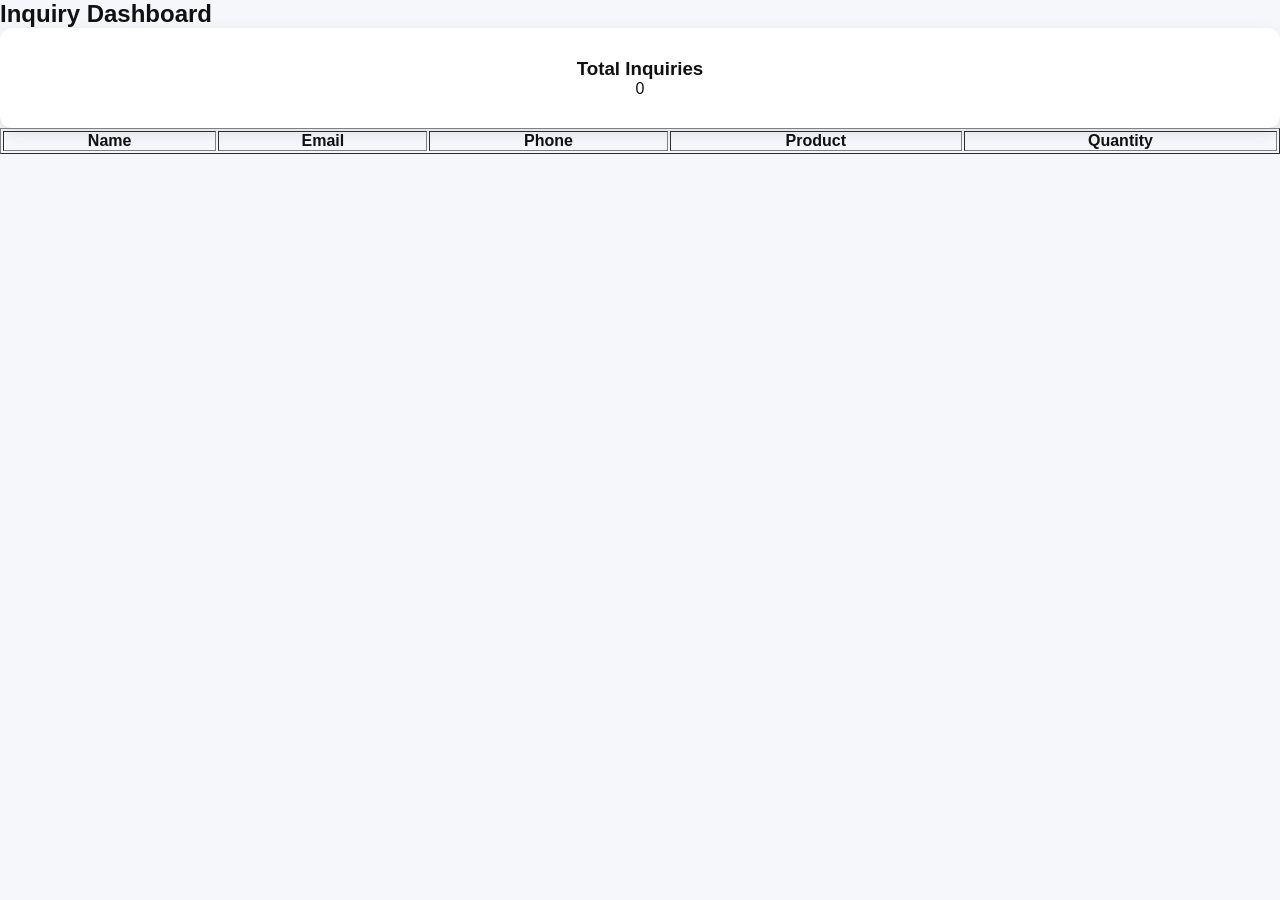
<file: admin.html>
<!DOCTYPE html>
<html lang="en">

<head>

<meta charset="UTF-8">
<meta name="viewport" content="width=device-width, initial-scale=1.0">

<title>
Admin Dashboard | DS Enterprises
</title>

<link rel="stylesheet" href="css/style.css">

</head>

<body>

<section class="admin-panel">

<h1>
Inquiry Dashboard
</h1>

<div class="dashboard-cards">

<div class="feature-card">

<h3>
Total Inquiries
</h3>

<p id="totalInquiry">
0
</p>

</div>

</div>

<table border="1" width="100%" cellpadding="15">

<thead>

<tr>

<th>Name</th>
<th>Email</th>
<th>Phone</th>
<th>Product</th>
<th>Quantity</th>

</tr>

</thead>

<tbody id="inquiryTable">

</tbody>

</table>

</section>

<script src="js/admin.js"></script>

</body>

</html>
</file>
<file: css/style.css>
*{
    margin:0;
    padding:0;
    box-sizing:border-box;
    font-family:'Poppins',sans-serif;
}

body{
    background:#f5f7fa;
    color:#111;
}

/* NAVBAR */

.navbar{
    width:100%;
    display:flex;
    justify-content:space-between;
    align-items:center;
    padding:20px 8%;
    background:#0B1F4D;
    position:sticky;
    top:0;
    z-index:1000;
}

.logo-section{
    display:flex;
    align-items:center;
    gap:10px;
}

.logo-section img{
    width:60px;
}

.logo-section h2{
    color:#fff;
}

nav ul{
    display:flex;
    list-style:none;
    gap:30px;
}

nav ul li a{
    text-decoration:none;
    color:#fff;
    font-weight:500;
}

.quote-btn{
    background:#1E5EFF;
    color:#fff;
    padding:12px 22px;
    border-radius:6px;
    text-decoration:none;
}

/* HERO */

.hero{
    display:flex;
    align-items:center;
    justify-content:space-between;
    padding:80px 8%;
    gap:50px;
}

.hero-left{
    flex:1;
}

.hero-left h1{
    font-size:55px;
    color:#0B1F4D;
    margin-bottom:20px;
}

.hero-left p{
    font-size:18px;
    line-height:1.8;
    margin-bottom:30px;
}

.hero-buttons{
    display:flex;
    gap:20px;
}

.primary-btn{
    background:#1E5EFF;
    color:#fff;
    padding:14px 28px;
    text-decoration:none;
    border-radius:8px;
    
}

.secondary-btn{
    border:2px solid #1E5EFF;
    color:#1E5EFF;
    padding:14px 28px;
    text-decoration:none;
    border-radius:8px;
}

.hero-right{
    flex:1;
}

.hero-right img{
    width:100%;
    border-radius:15px;
}

/* FEATURES */

.features{
    display:grid;
    grid-template-columns:repeat(4,1fr);
    gap:20px;
    padding:60px 8%;
}

.feature-card{
    background:#fff;
    padding:30px;
    border-radius:12px;
    box-shadow:0 5px 15px rgba(0,0,0,0.1);
    text-align:center;
}

/* PRODUCTS */

.products-section{
    padding:80px 8%;
}

.products-section h2{
    text-align:center;
    margin-bottom:50px;
    color:#0B1F4D;
}

.products-grid{
    display:grid;
    grid-template-columns:repeat(4,1fr);
    gap:25px;
}

.product-card{
    background:#fff;
    padding:20px;
    border-radius:12px;
    text-align:center;
    box-shadow:0 5px 15px rgba(0,0,0,0.1);
}

.product-card img{
    width:100%;
    height:220px;
    object-fit:cover;
    border-radius:10px;
}

.product-card h3{
    margin-top:20px;
}

/* ABOUT */

.about-preview{
    display:flex;
    align-items:center;
    gap:50px;
    padding:80px 8%;
}

.about-left img{
    width:100%;
    border-radius:15px;
}

.about-left,
.about-right{
    flex:1;
}

/* CONTACT */

.contact-section{
    padding:80px 8%;
}

.contact-container{
    display:flex;
    gap:40px;
}

.contact-form{
    flex:1;
    display:flex;
    flex-direction:column;
    gap:20px;
}

.contact-form input,
.contact-form textarea{
    padding:15px;
    border:none;
    border-radius:8px;
}

.contact-form button{
    background:#1E5EFF;
    color:#fff;
    padding:15px;
    border:none;
    border-radius:8px;
    cursor:pointer;
}

/* WHATSAPP */

.whatsapp-btn{
    position:fixed;
    bottom:20px;
    right:20px;
    background:#25D366;
    color:#fff;
    padding:15px 20px;
    border-radius:50px;
    text-decoration:none;
    z-index:999;
}

/* FOOTER */

footer{
    background:#0B1F4D;
    color:#fff;
    text-align:center;
    padding:25px;
}
/* AI CHATBOT */

.ai-chat-section{
    padding:80px 8%;
    background:#ffffff;
}

.ai-chat-section h2{
    text-align:center;
    margin-bottom:40px;
    color:#0B1F4D;
}

.chat-box{
    max-width:700px;
    margin:auto;
    background:#f5f7fa;
    padding:30px;
    border-radius:15px;
    box-shadow:0 5px 20px rgba(0,0,0,0.1);
}

.chat-message{
    padding:15px;
    border-radius:10px;
    margin-bottom:15px;
    width:fit-content;
    max-width:80%;
}

.chat-message.bot{
    background:#1E5EFF;
    color:#fff;
}

.chat-message.user{
    background:#0B1F4D;
    color:#fff;
    margin-left:auto;
}

.chat-box input{
    width:100%;
    padding:15px;
    margin-top:20px;
    border:none;
    border-radius:8px;
}

.chat-box button{
    margin-top:15px;
    background:#1E5EFF;
    color:#fff;
    border:none;
    padding:15px 25px;
    border-radius:8px;
    cursor:pointer;
}
.filter-buttons{
    display:flex;
    justify-content:center;
    gap:20px;
    margin-bottom:40px;
    padding-top: 20px;
}

.filter-buttons button{
    background:#1E5EFF;
    color:#fff;
    border:none;
    padding:12px 20px;
    border-radius:8px;
    cursor:pointer;
}

.technical-section{
    padding:80px 8%;
}

.technical-grid{
    display:grid;
    grid-template-columns:repeat(3,1fr);
    gap:25px;
}
.footer{
    background:#0B1F4D;
    color:#fff;
    padding:60px 8%;
}

.footer-container{
    display:grid;
    grid-template-columns:repeat(3,1fr);
    gap:30px;
}

.footer-box ul{
    list-style:none;
}

.footer-box ul li{
    margin-bottom:10px;
}

.footer-box ul li a{
    color:#fff;
    text-decoration:none;
}

.copyright{
    margin-top:40px;
    text-align:center;
}
#scrollTopBtn{
    position:fixed;
    bottom:90px;
    right:20px;
    background:#1E5EFF;
    color:#fff;
    border:none;
    width:50px;
    height:50px;
    border-radius:50%;
    cursor:pointer;
    display:none;
    z-index:999;
}
.testimonials{
    padding:80px 8%;
    background:#fff;
}

.testimonials h2{
    text-align:center;
    margin-bottom:50px;
    color:#0B1F4D;
}

.testimonial-grid{
    display:grid;
    grid-template-columns:repeat(3,1fr);
    gap:25px;
}
.faq-section{
    padding:80px 8%;
}

.faq-section h2{
    text-align:center;
    margin-bottom:40px;
}

.faq-item{
    background:#fff;
    padding:25px;
    margin-bottom:20px;
    border-radius:10px;
}
/* PRODUCT MODAL */

.product-modal{
    display:none;
    position:fixed;
    z-index:2000;
    left:0;
    top:0;
    width:100%;
    height:100%;
    overflow:auto;
    background:rgba(0,0,0,0.7);
    padding:50px 20px;
}

.modal-content{
    background:#fff;
    margin:auto;
    max-width:1100px;
    border-radius:15px;
    padding:40px;
    position:relative;
    animation:modalOpen 0.4s ease;
}

.close-modal{
    position:absolute;
    top:20px;
    right:30px;
    font-size:35px;
    cursor:pointer;
    color:#0B1F4D;
}

@keyframes modalOpen{

    from{
        transform:scale(0.8);
        opacity:0;
    }

    to{
        transform:scale(1);
        opacity:1;
    }

}

.modal-product-grid{
    display:grid;
    grid-template-columns:1fr 1fr;
    gap:40px;
    align-items:center;
}

.modal-product-grid img{
    width:100%;
    border-radius:15px;
}

.modal-details h2{
    color:#0B1F4D;
    margin-bottom:20px;
}

.modal-details p{
    margin-bottom:15px;
    line-height:1.8;
}

.spec-grid{
    display:grid;
    grid-template-columns:repeat(2,1fr);
    gap:20px;
    margin-top:30px;
}

.spec-card{
    background:#f5f7fa;
    padding:20px;
    border-radius:12px;
}

.spec-card h4{
    color:#1E5EFF;
    margin-bottom:10px;
}

/* PRODUCTS GRID */
{
    margin-bottom: 20px;
}

.modal-details p{
    line-height:1.8;
}

.spec-grid{
    display:grid;
    grid-template-columns:repeat(2,1fr);
    gap:20px;
    margin-top:30px;
}

.spec-card{
    background:#f5f7fa;
    padding:20px;
    border-radius:12px;
}

.spec-card h4{
    color:#1E5EFF;
    margin-bottom:10px;
}

/* TABLES */

.spec-table{
    width:100%;
    border-collapse:collapse;
    margin-top:30px;
}

.spec-table thead{
    background:#0B1F4D;
    color:#fff;
}

.spec-table th,
.spec-table td{
    border:1px solid #ddd;
    padding:15px;
    text-align:left;
}

.spec-table tr:nth-child(even){
    background:#f5f7fa;
}

.table-heading{
    margin-top:50px;
    margin-bottom:20px;
    color:#0B1F4D;
}

.insight-box{
    background:#eaf1ff;
    border-left:5px solid #1E5EFF;
    padding:20px;
    margin-top:30px;
    border-radius:10px;
    line-height:1.8;
}

/* RESPONSIVE */

@media(max-width:900px){

    .modal-product-grid{
        grid-template-columns:1fr;
    }

    .spec-grid{
        grid-template-columns:1fr;
    }

    .gallery-grid{
        grid-template-columns:1fr 1fr;
    }

    .spec-table{
        display:block;
        overflow-x:auto;
    }

}
</file>
